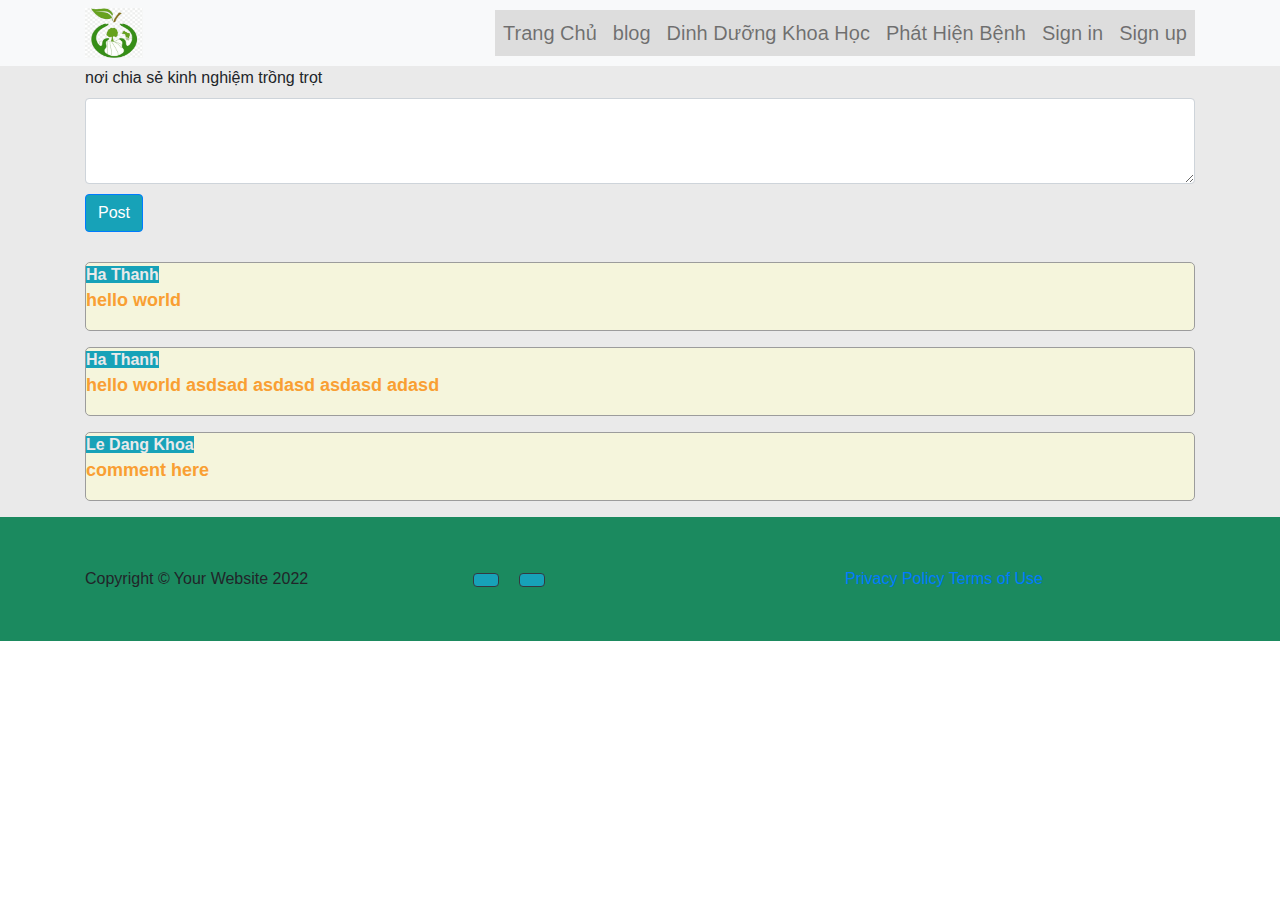
<file: blog.html>
<!DOCTYPE html>
<html lang="en">
<head>
    <meta charset="UTF-8">
    <meta http-equiv="X-UA-Compatible" content="IE=edge">
    <meta name="viewport" content="width=device-width, initial-scale=1.0">
    <title>Blog</title>
    <link rel="stylesheet" href="css/bootstrap.min.css">
    <link rel="stylesheet" href="css/main.css">
    <link rel="stylesheet" href="https://use.fontawesome.com/releases/v5.3.1/css/all.css" integrity="sha384-mzrmE5qonljUremFsqc01SB46JvROS7bZs3IO2EmfFsd15uHvIt+Y8vEf7N7fWAU" crossorigin="anonymous">

   
   
</head>
<body>
    <div class="navigation">
        <div class="navbar navbar-expand-md bg-light navbar-light">
            <nav class="container" >
              <a class="navbar-brand" href="#"><img src="image/logo.png" class="logo" alt=""></a>
              <div class="navbar-brand">
                <ul class="navbar-nav ml-auto">
                  <li class="nav-item">
                    <a class="nav-link" href="/index.html">Trang Chủ</a>
                  </li>
                  <li class="nav-item">
                    <a class="nav-link" href="/blog.html">blog</a>
                  </li>
                  <li class="nav-item">
                    <a class="nav-link" href="/dinhduong.html">Dinh Dưỡng Khoa Học</a>
                  </li> 
                  <li class="nav-item">
                    <a class="nav-link" href="/detect.html">Phát Hiện Bệnh</a>
                  </li> 
                  <li class="nav-item">
                    <a class="nav-link" href="/login.html">Sign in</a>
                  </li> 
                  <li class="nav-item">
                    <a class="nav-link" href="/signup.html">Sign up</a>
                  </li> 
                </ul>
              </div>  
            </nav>
        </div>
    </div> 
    <div class="blog">
        <div class="container">
            <div class="form-group">
                <label for="exampleFormControlTextarea1">nơi chia sẻ kinh nghiệm trồng trọt</label>
                <textarea class="form-control" id="exampleFormControlTextarea1" rows="3"></textarea>
                <button type="button" class="btn btn-primary">Post</button>
              </div>
            <div class="comment">
                <div class="form-group">
                    <div class="user-name">
                        <span>Ha Thanh</span>
                    </div>
                    <div class="content-comment">
                        <p>hello world</p>
                    </div>
                </div>

                <div class="form-group">
                    <div class="user-name">
                        <span>Ha Thanh</span>
                    </div>
                    <div class="content-comment">
                        <p>hello world asdsad asdasd asdasd adasd</p>
                    </div>
                </div>

                <div class="form-group">
                    <div class="user-name">
                        <span>Le Dang Khoa</span>
                    </div>
                    <div class="content-comment">
                        <p>comment here</p>
                    </div>
                </div>
            </div>
        </div>
    </div>
    <script src="js/bootstrap.min.js"></script>
    <div class="location">
        <div class="container">
            <div class="row align-item-center">
              <div class="col-lg-4 text-lg-start">Copyright © Your Website 2022</div>
              <div class="col-lg-4 my-3 my-lg-0">
                
                <a class="btn btn-dark btn-social mx-2" href="">
                  <i class="fab fa-facebook"></i>
                </a>
                <a class="btn btn-dark btn-social mx-2" href="">
                  <i class="fab fa-instagram"></i>
                </a>
              </div>
              <div class="col-lg-4 text-lg-end">
                <a class="link-dark text-decoration-none me-3" href="">Privacy Policy</a>
                <a class="link-dark text-decoration-none" href="">Terms of Use</a>
              </div>
            </div>
          </div>
    </div>
</body>
</html>
</file>
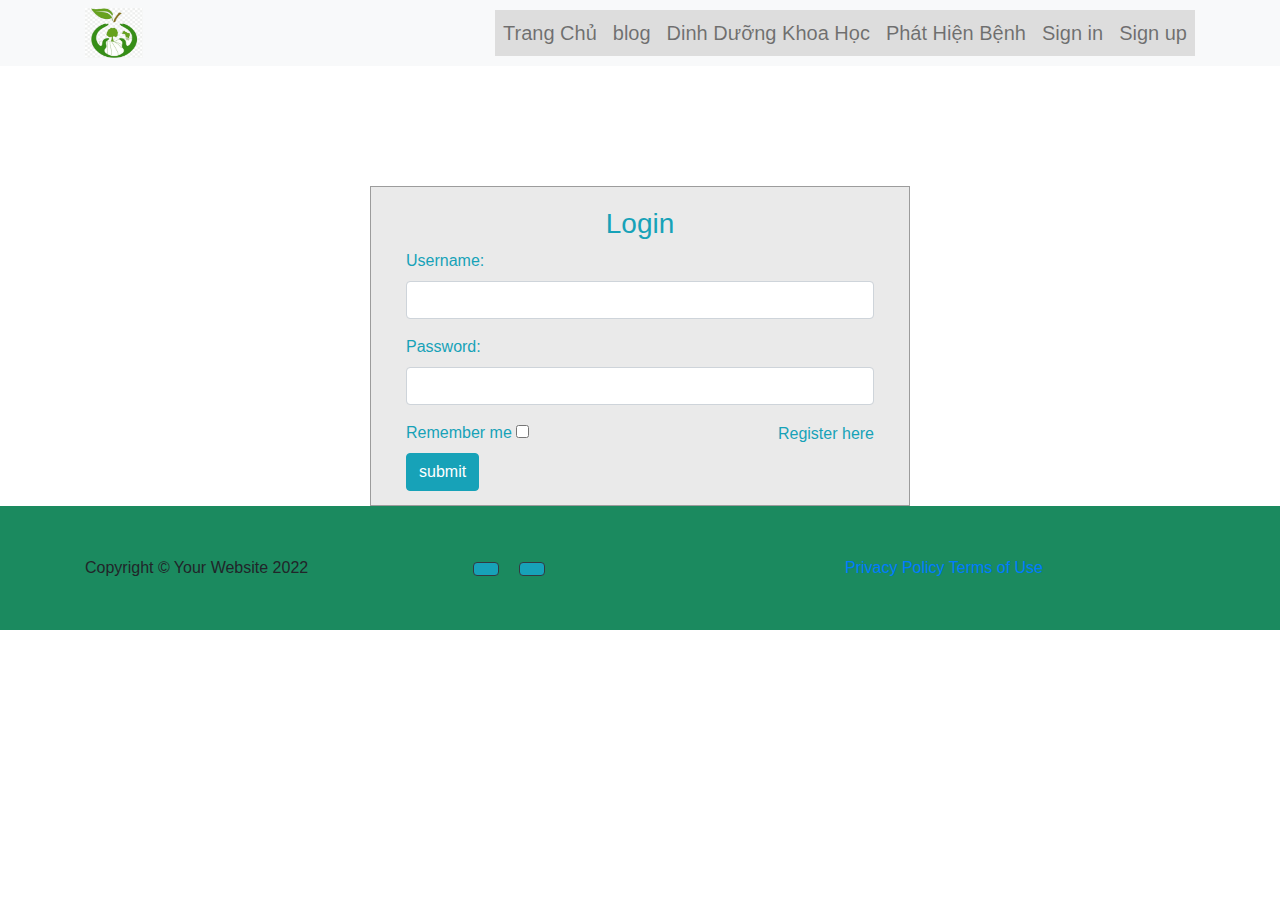
<file: login.html>
<!DOCTYPE html>
<html lang="en">
<head>
    <meta charset="UTF-8">
    <meta http-equiv="X-UA-Compatible" content="IE=edge">
    <meta name="viewport" content="width=device-width, initial-scale=1.0">
    <title>Login</title>
    <link rel="stylesheet" href="css/bootstrap.min.css">
    <link rel="stylesheet" href="css/main.css">
    <link rel="stylesheet" href="https://use.fontawesome.com/releases/v5.3.1/css/all.css" integrity="sha384-mzrmE5qonljUremFsqc01SB46JvROS7bZs3IO2EmfFsd15uHvIt+Y8vEf7N7fWAU" crossorigin="anonymous">
</head>
<body>
    <div class="navigation">
        <div class="navbar navbar-expand-md bg-light navbar-light">
            <nav class="container" >
              <a class="navbar-brand" href="#"><img src="image/logo.png" class="logo" alt=""></a>
              <div class="navbar-brand">
                <ul class="navbar-nav ml-auto">
                  <li class="nav-item">
                    <a class="nav-link" href="index.html">Trang Chủ</a>
                  </li>
                  <li class="nav-item">
                    <a class="nav-link" href="/blog.html">blog </a>
                  </li>
                  <li class="nav-item">
                    <a class="nav-link" href="/dinhduong.html">Dinh Dưỡng Khoa Học</a>
                  </li> 
                  <li class="nav-item">
                    <a class="nav-link" href="/detect.html">Phát Hiện Bệnh</a>
                  </li> 
                  <li class="nav-item">
                    <a class="nav-link" href="/login.html">Sign in</a>
                  </li> 
                  <li class="nav-item">
                    <a class="nav-link" href="/signup.html">Sign up</a>
                  </li> 
                </ul>
              </div>  
            </nav>
        </div>
    </div>
    <div id="login">
        <div class="container">
            <div id="login-row" class="row justify-content-center align-items-center">
                <div id="login-column" class="col-md-6">
                    <div id="login-box" class="col-md-12">
                        <form id="login-form" class="form" action="" method="post">
                            <h3 class="text-center text-info">Login</h3>
                            <div class="form-group">
                                <label for="username" class="text-info">Username:</label><br>
                                <input type="text" name="username" id="username" class="form-control">
                            </div>
                            <div class="form-group">
                                <label for="password" class="text-info">Password:</label><br>
                                <input type="text" name="password" id="password" class="form-control">
                            </div>
                            <div class="form-group">
                                <label for="remember-me" class="text-info"><span>Remember me</span> <span><input id="remember-me" name="remember-me" type="checkbox"></span></label><br>
                                <input type="submit" name="submit" class="btn btn-info btn-md" value="submit">
                            </div>
                            <div id="register-link" class="text-right">
                                <a href="/signup.html" class="text-info">Register here</a>
                            </div>
                        </form>
                    </div>
                </div>
            </div>
        </div>
    </div>
    <script src="js/bootstrap.min.js"></script>
    <section class="location">
        <div class="container">
            <div class="row align-item-center">
              <div class="col-lg-4 text-lg-start">Copyright © Your Website 2022</div>
              <div class="col-lg-4 my-3 my-lg-0">
                
                <a class="btn btn-dark btn-social mx-2" href="">
                  <i class="fab fa-facebook"></i>
                </a>
                <a class="btn btn-dark btn-social mx-2" href="">
                  <i class="fab fa-instagram"></i>
                </a>
              </div>
              <div class="col-lg-4 text-lg-end">
                <a class="link-dark text-decoration-none me-3" href="">Privacy Policy</a>
                <a class="link-dark text-decoration-none" href="">Terms of Use</a>
              </div>
            </div>
          </div>
        </section>
</body>
</html>
</file>
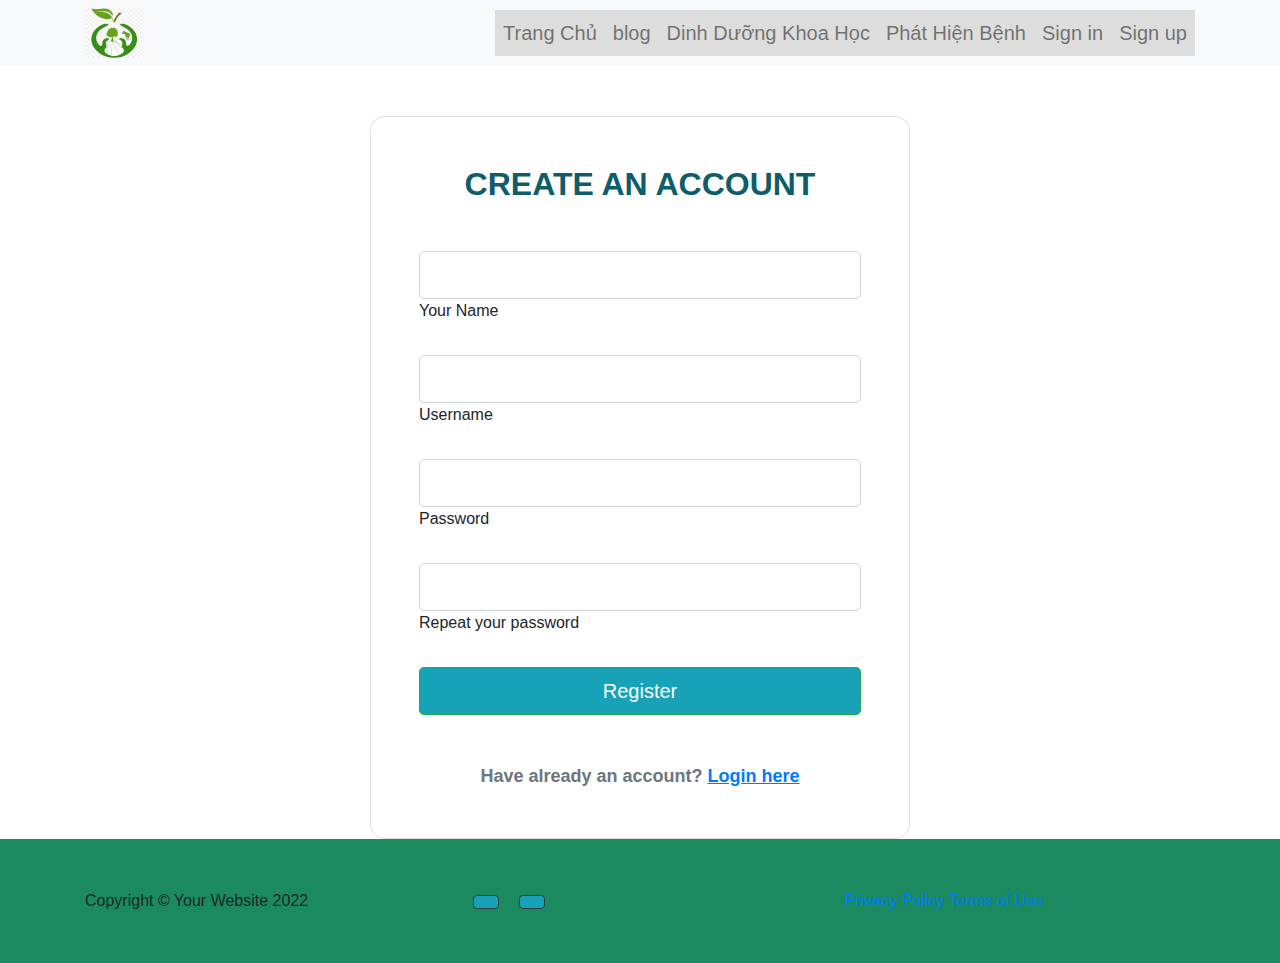
<file: signup.html>
<!DOCTYPE html>
<html lang="en">
<head>
    <meta charset="UTF-8">
    <meta http-equiv="X-UA-Compatible" content="IE=edge">
    <meta name="viewport" content="width=device-width, initial-scale=1.0">
    <title>Sign up</title>
    <link rel="stylesheet" href="css/bootstrap.min.css">
    <link rel="stylesheet" href="css/main.css">
    <link rel="stylesheet" href="https://use.fontawesome.com/releases/v5.3.1/css/all.css" integrity="sha384-mzrmE5qonljUremFsqc01SB46JvROS7bZs3IO2EmfFsd15uHvIt+Y8vEf7N7fWAU" crossorigin="anonymous">
</head>
<body>
    <section class="navigation">
        <div class="navbar navbar-expand-md bg-light navbar-light">
            <nav class="container" >
              <a class="navbar-brand" href="#"><img src="image/logo.png" class="logo" alt=""></a>
              <div class="navbar-brand">
                <ul class="navbar-nav ml-auto">
                  <li class="nav-item">
                    <a class="nav-link" href="index.html">Trang Chủ</a>
                  </li>
                  <li class="nav-item">
                    <a class="nav-link" href="/blog.html">blog </a>
                  </li>
                  <li class="nav-item">
                    <a class="nav-link" href="/dinhduong.html">Dinh Dưỡng Khoa Học</a>
                  </li> 
                  <li class="nav-item">
                    <a class="nav-link" href="/detect.html">Phát Hiện Bệnh</a>
                  </li> 
                  <li class="nav-item">
                    <a class="nav-link" href="/login.html">Sign in</a>
                  </li> 
                  <li class="nav-item">
                    <a class="nav-link" href="/signup.html">Sign up</a>
                  </li> 
                </ul>
              </div>  
            </nav>
        </div>
    </section>
    <section class="vh-100 bg-image">
        <div class="mask d-flex align-items-center h-100 gradient-custom-3">
          <div class="container h-100">
            <div class="row d-flex justify-content-center align-items-center h-100">
              <div class="col-12 col-md-9 col-lg-7 col-xl-6">
                <div class="card">
                  <div class="card-body p-5">
                    <h2 class="text-uppercase text-center mb-5">Create an account</h2>
      
                    <form>
      
                      <div class="form-outline mb-4">
                        <input type="text" id="form3Example1cg" class="form-control form-control-lg" />
                        <label class="form-label" for="form3Example1cg">Your Name</label>
                      </div>
      
                      <div class="form-outline mb-4">
                        <input type="email" id="form3Example3cg" class="form-control form-control-lg" />
                        <label class="form-label" for="form3Example3cg">Username</label>
                      </div>
      
                      <div class="form-outline mb-4">
                        <input type="password" id="form3Example4cg" class="form-control form-control-lg" />
                        <label class="form-label" for="form3Example4cg">Password</label>
                      </div>
      
                      <div class="form-outline mb-4">
                        <input type="password" id="form3Example4cdg" class="form-control form-control-lg" />
                        <label class="form-label" for="form3Example4cdg">Repeat your password</label>
                      </div>
      
                      <div class="d-flex justify-content-center">
                        <button type="button" class="btn btn-success btn-block btn-lg gradient-custom-4 text-body">Register</button>
                      </div>
      
                      <p class="text-center text-muted mt-5 mb-0">Have already an account? <a href="/login.html" class="fw-bold text-body"><u>Login here</u></a></p>
      
                    </form>
      
                  </div>
                </div>
              </div>
            </div>
          </div>
        </div>
      </section>

      <script src="js/bootstrap.min.js"></script>
      <section class="location">
        <div class="container">
            <div class="row align-item-center">
              <div class="col-lg-4 text-lg-start">Copyright © Your Website 2022</div>
              <div class="col-lg-4 my-3 my-lg-0">
                
                <a class="btn btn-dark btn-social mx-2" href="">
                  <i class="fab fa-facebook"></i>
                </a>
                <a class="btn btn-dark btn-social mx-2" href="">
                  <i class="fab fa-instagram"></i>
                </a>
              </div>
              <div class="col-lg-4 text-lg-end">
                <a class="link-dark text-decoration-none me-3" href="">Privacy Policy</a>
                <a class="link-dark text-decoration-none" href="">Terms of Use</a>
              </div>
            </div>
          </div>
        </section>
</body>
</html>
</file>
<file: css/main.css>
*{
    margin: 0;
    padding: 0;
    list-style: none;
    font-family: "Roboto", Sans-serif;
    scroll-behavior: smooth;
}
h2 {
    color: #0d5d6a;
    font-family: "Roboto Condensed", Sans-serif;
    font-weight: 600;
}
p{
    font-size: 18px;
    font-weight: 600;
    color: #f99f33;
}

h5{
    color: #f99f33;
}
.navigation {
    width: 100%;

}

.logo{
    width: 58px;
    height: 50px;
}

/* wrap-page */


.wrap-page {
    width: 100%;
    margin-top: 50px;
}

.title-heading {
    line-height: 25px;
}
.title-heading h1{
    color: #f99f33;
}
.title-heading span{
    color: #0d5d6a;
    font-size: 50px;
}

.title-content{
    margin-top: 50px;
    align-items: center;
}
.title-content span{
    font-size: 20px;
}

.avatar img{
    width: 100%;
    height: 500px;
}


/* giới thiệu */

.introduce {
    width: 100%;
    margin-top: 50px;
    background-color:azure;
    padding: 50px 0;
}

.introduce img{
    width: 100%;
    height: 400px;
    margin:  20px 0;
}

.introduce-heading {
    margin: 10px 0;
    text-align: center;
    line-height: 10px;
}



.introduce-content {
    width: 100%;
    margin-top: 40px;
    text-align: center;
    line-height: 25px;
}


/* item */
.item {
    width: 100%;
    margin-top: 50px;
}

.item-headeing {
    text-align: center;
}

.item-content {
    text-align: center;
}

.item-content p {
    color: black;
    font-weight: 500;
}

/* slide */


.slide{
    position: relative;
    width: 100%;
    margin-top: 50px;
    text-align: center;
    background-color: #f99f33;
}

.mySlides{
    margin:0 auto;
    width: 50%;
}

.w3-display-left{
    position: absolute;
    left: 10%;
    top:50%;
    padding: 10px;
    background-color: #f99f33;
    border-radius: 5%;
}

.w3-display-right{
    position: absolute;
    right: 10%;
    top:50%;
    padding: 10px;
    background-color: #f99f33;
    border-radius: 5%;
}

/* news */

.news{
    width: 100%;
    margin-top: 50px;
}
.news p{
   
    color: #aaa;
    font-size: 18px;
    font-weight: 500;
}

.news .container{
    position: relative;
}

.news .container > a{
    position: absolute;
    left: 43%;
    padding: 10px;
    background-color: #f99f33;
    text-decoration: none;
    border-top-left-radius: 10px;
    border-bottom-left-radius: 10px;
    border-top-right-radius: 10px;
    border-bottom-right-radius: 10px;
    color: #fff;
    font-size: 15px;
}

.news .container > a:hover{
    background-color:#0d5d6a;
}

/* location */

        
.location{
  padding: 50px;
  background-color: #1b8a5f;
}


.footer__contact-title
{
  color: #bd1d1d;
  
  font-size: 18px;
  font-weight: 100;
  white-space: nowrap;
}
.footer__contact-list {
  margin-top: 23px;
  margin-bottom: 25px;
  line-height: 30px;
  color: #494949;
}
.footer__contact-list > li:hover {
  color: #789629;
  list-style: square;
}



.footer__shipping > li:hover {
  color: #789629;
  list-style: square;
}
.footer__shipping {
  margin-top: 23px;
  margin-bottom: 25px;
  line-height: 30px;
  color: #494949;
}
.space-line {
  margin: 0px 5px;
  font-size: 23px;
  line-height: 24px;
}
.footer__extend-text {
  font-weight: 600;
  line-height: 25px;
  border-top: 1px solid #131313;
  color: #494949;
  font-family: "Roboto", sans-serif;
  font-size: 12px;
}
.body_footter{
  display: flex;
}
.body_footter .left{

  flex: 1;
}
.body_footter .right{
  flex: 1;
}
.footer__center > li:hover {
  color: #789629;
  list-style: square;
}
.footer__center {
  margin-top: 23px;
  margin-bottom: 25px;
  line-height: 30px;
  color: #494949;
}
.body_footter .center{
  flex: 1;
}


.navbar-brand{

  list-style-type: none;
  margin: 0;
  padding: 0;
  overflow: hidden;
}
.nav-item {
  float: right ;
  font-size: 20px;
}
.nav-item a
{
  display: block;
  padding: 8px;
  background-color: #dddddd;
}
.nav-item a:hover {
  color: white;
  background-color: #db7093;
  font-weight: bold;
}


/* dinh duong page */

.pagination a {
    color: black;
    float: left;
    padding: 12px 18px;
    text-decoration: none;
    }
    /* set the style for the active class */
    .pagination a.active {
    background-color: dodgerblue;
    color: white;
    /*Circle Design with CSS*/
    border-radius: 50%;
    }
    /* add background color when user hovers on inactive class */
    .pagination a:hover:not(.active) {
    background-color: #ddd;
    border-radius: 50%;
    }
   


.content {
    width: 100%;
    margin: 50px 0;
}

.content .content-main {
    margin-bottom: 20px;
}

.content img{
    width: 100%;
}
.content a{
    text-decoration: none;
}
.content .title-head{
    margin-top: 10px;
}
.content .title-head h5{
    margin-bottom: -5px;
}
.content .title-head span {
    font-size: 13px;
    color: #aaa;
}
.content .title-content{
    margin-top: 10px;
}

.page {
    width: 100%;
} 

.pagination{
    justify-content: center;
} 

  #login .container #login-row #login-column #login-box {
    margin-top: 120px;
    max-width: 600px;
    height: 320px;
    border: 1px solid #9C9C9C;
    background-color: #EAEAEA;
  }
  #login .container #login-row #login-column #login-box #login-form {
    padding: 20px;
  }
  #login .container #login-row #login-column #login-box #login-form #register-link {
    margin-top: -85px;
  }
.card {
    margin-top: 50px;
    border-radius: 15px;
}
.card-body{
    border: none;
}

/* detect */
.content 
{
    width: 100%;
    height: 100%;
    background-color: #EAEAEA;
}

.upfile{
    display: flex;
    justify-content: center;
    align-items: center;
}
.btn{
    background-color: #17a2b8;
}

.disease{
    border: 1px solid #9C9C9C;
    border-radius: 5px;
    padding: 10px;
}

.solution::before{
    content: "- ";
}

/* blog */

.blog
{
    width: 100%;
    height: 100%;
    display: flex;
    justify-content: center;
    background-color: #EAEAEA;
}
.blog .btn {
     margin-top: 10px;
 }
 .blog .comment{
     margin-top: 30px;
 }

 .blog .comment .form-group {
    border: 1px solid #9C9C9C;
    border-radius: 5px;
    background-color: beige;
 }

 .blog span{
    background-color: #17a2b8;
    color: #EAEAEA;
    font-weight: 600;
 }


 .nav-item{
    color: #17a2b8;
 }
</file>
